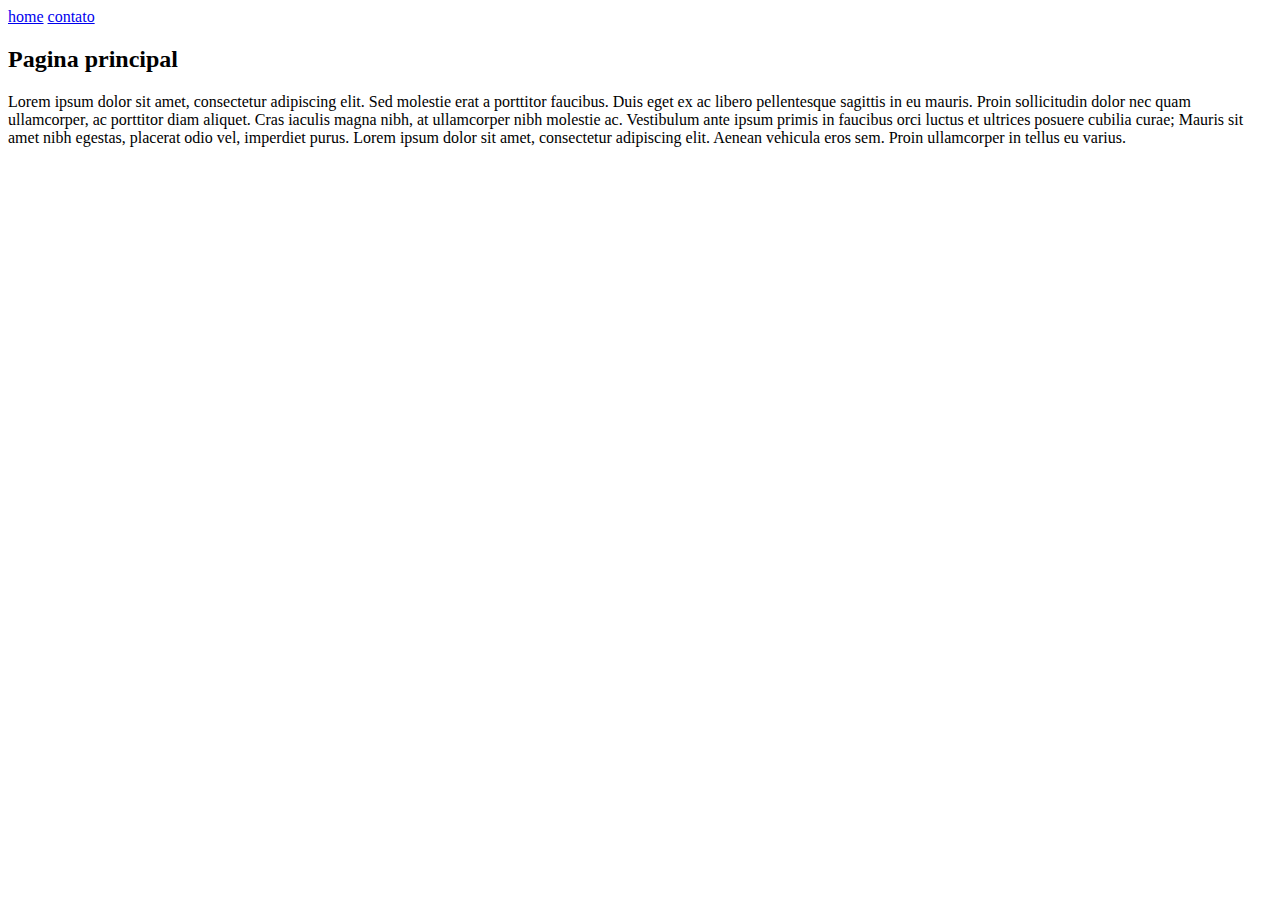
<file: Primeiro projeto/index.html>
<!DOCTYPE html>
<html lang="pt-br">
<head>
    <meta charset="UTF-8">
    <meta name="viewport" content="width=device-width, initial-scale=1.0">
    <title>pagina principal</title>
</head>
<body>
    <a href="#">home</a>
    <a href="contato.html">contato</a>
   <h2>Pagina principal</h2>
   <p>
    Lorem ipsum dolor sit amet, consectetur adipiscing elit. Sed molestie erat a porttitor faucibus. Duis eget ex ac libero pellentesque
     sagittis in eu mauris. Proin sollicitudin dolor nec quam ullamcorper, ac porttitor diam aliquet. Cras iaculis magna nibh, at ullamcorper nibh molestie ac. Vestibulum ante ipsum primis in faucibus orci luctus et ultrices posuere cubilia curae; 
     Mauris sit amet nibh egestas, placerat odio vel, imperdiet purus. Lorem ipsum dolor sit amet, consectetur adipiscing elit. Aenean vehicula eros sem. Proin ullamcorper in tellus eu varius.</p> 
</body>
</html>
</file>
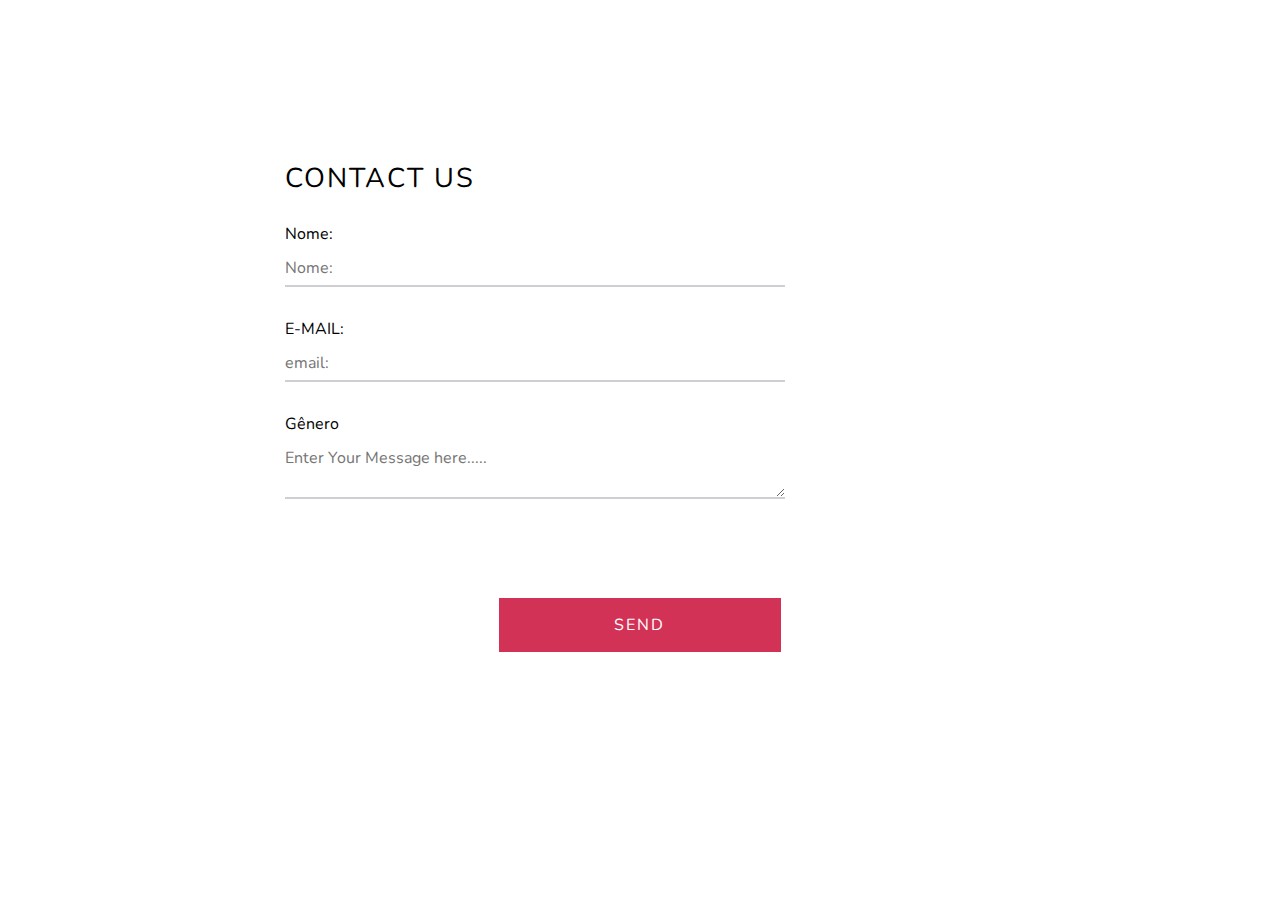
<file: bd com pw/web/index.html>
<!DOCTYPE html>
<html lang="pt-br">
<head>
<title>Coronavírus</title>
<meta name="viewport" content="width=device-width, initial-scale=1">
<meta http-equiv="Content-Type" content="text/html; charset=utf-8" />
<meta name="keywords" content="Modern Contact Form Responsive Widget,Login form widgets, Sign up Web forms , Login signup Responsive web form,Flat Pricing table,Flat Drop downs,Registration Forms,News letter Forms,Elements" />
<link href="css/style.css" rel="stylesheet" type="text/css" media="all">
<link href="//fonts.googleapis.com/css?family=Nunito:300,400,700" rel="stylesheet">
<body>
<div class="main-w3l">
	<h1>Form</h1>
	<div class="w3l-submain">
		
			<form action="#" method="post">
			<div class="contact-agile">
			    <h2>Contact Us</h2>
				<label>Nome:</label>
				<input type="text" Name="First Name" placeholder="Nome:" required="">
				<label>E-MAIL:</label>
				<input type="email" Name="Email" placeholder="email:" required="">
				<label>Gênero</label>
				<textarea name="Message" placeholder="Enter Your Message here....." required=""></textarea>
				</div>
				<div class="send-button w3layouts">
					<input type="submit" value="Send">
				</div>
			</form>
		
		

</body>
</html>
</file>
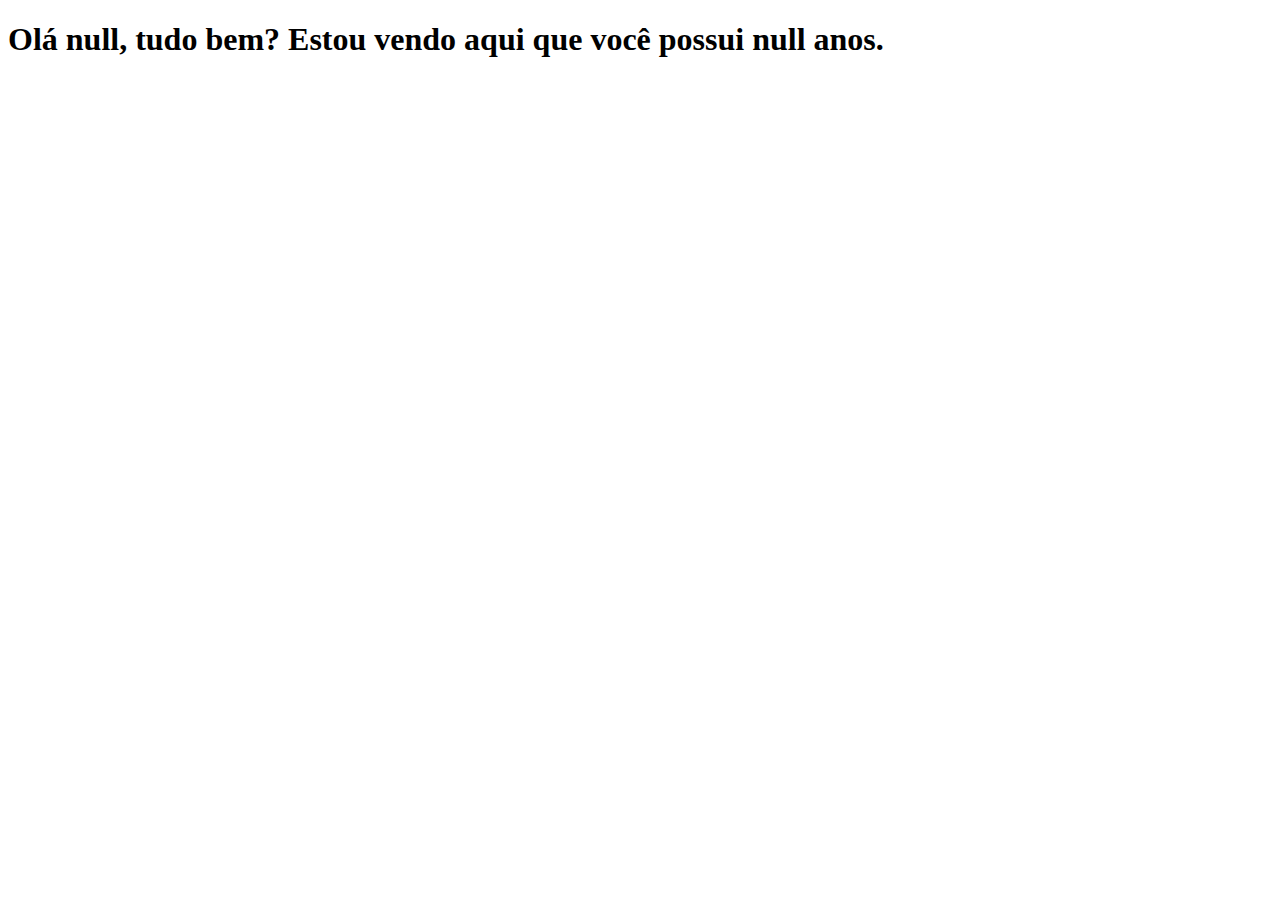
<file: concatenacao.html>
<!DOCTYPE html>
<html>
<head>
    <meta charset="utf-8">
    <title>JavaScript</title>
    <script>
        var nome = prompt('Digite o seu nome:');
        var idade = prompt('Digite a sua idade:');
        var idade2 = 50;
        

        document.write('<h1>Olá ' + nome +  ', tudo bem? Estou vendo aqui que você possui '+ idade + ' anos.</h1>');

    </script>
</head>
<body>
</body>
</html>
</file>
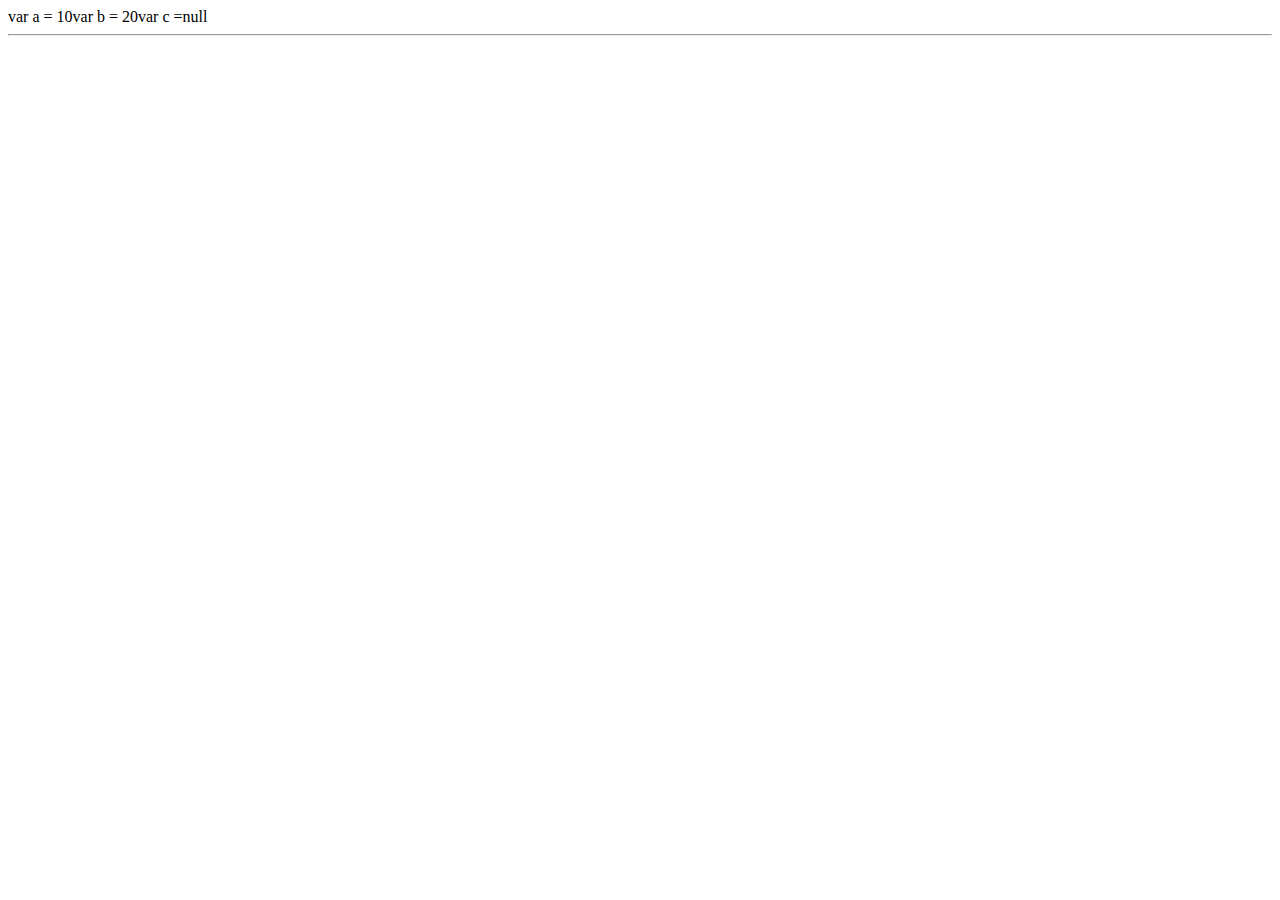
<file: desafio1.html>
<!DOCTYPE html>
<html lang="en">
<head>
    <meta charset="UTF-8">
    <meta name="viewport" content="width=device-width, initial-scale=1.0">
    <title>desafio1</title>
    <script>
        var a = 10;
        var b = 20;
        var c =null

        document.write('var  a = ' + a + 'var b = ' + b + 'var c =' + c);
        document.write('<hr>')
    </script>
</head>
<body>
    
</body>
</html>
</file>
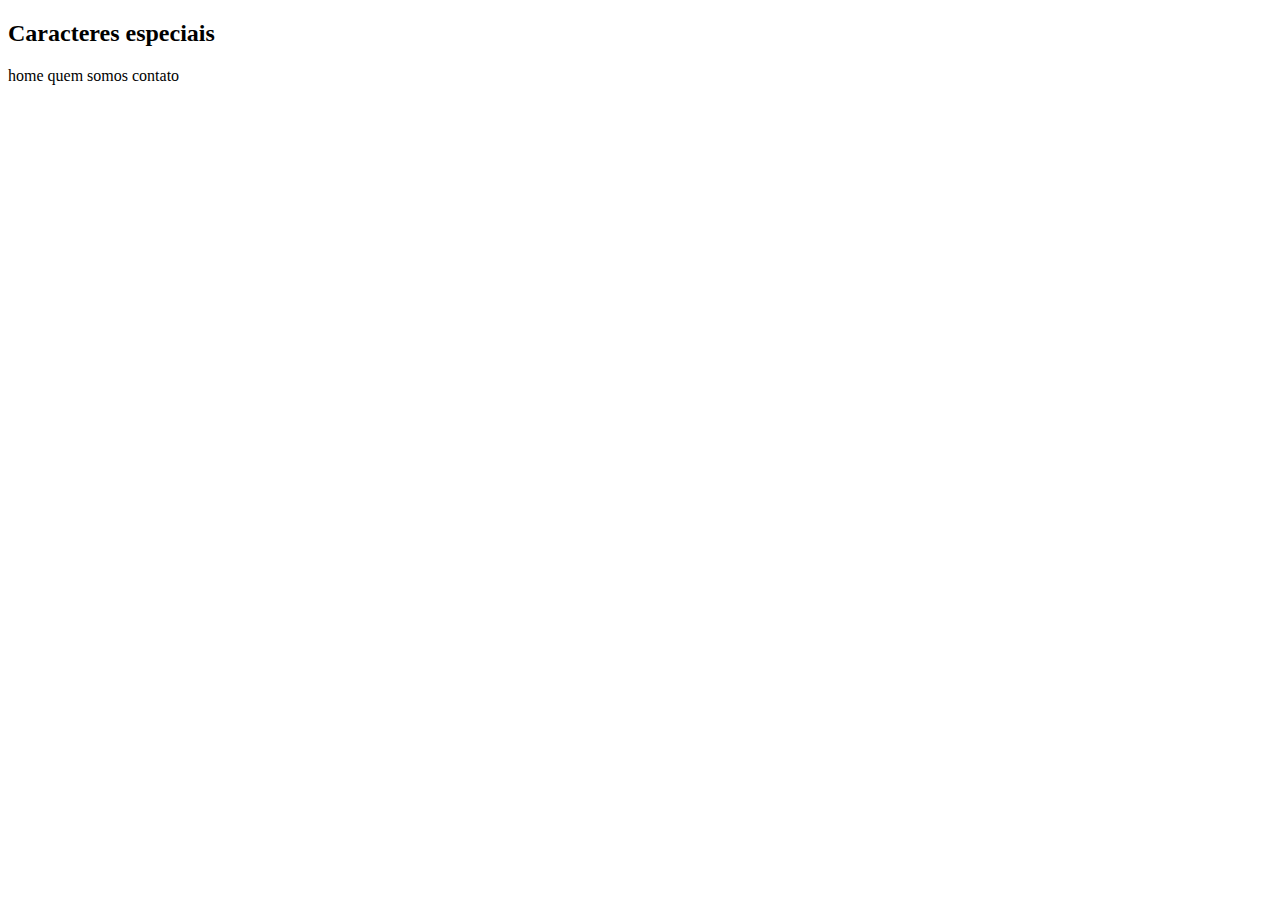
<file: Primeiro projeto/caracteres_especiais.html>
<!DOCTYPE html>
<html lang="en">
<head>
    <meta charset="UTF-8">
    <meta name="viewport" content="width=device-width, initial-scale=1.0">
    <title>Caracteres especiais</title>
</head>
<body>
    <h2>Caracteres especiais</h2>
    home quem somos contato
</body>
</html>
</file>
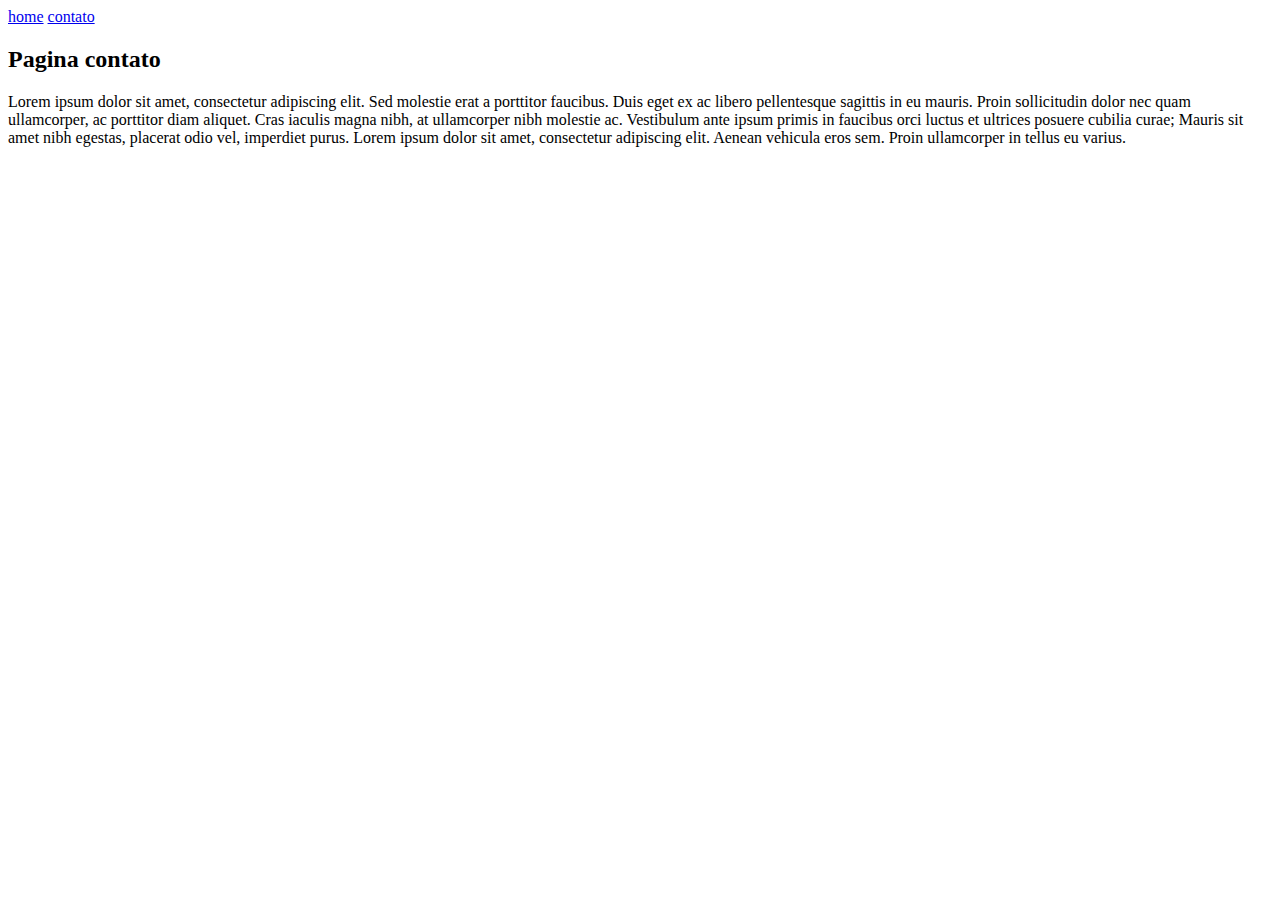
<file: Primeiro projeto/contato.html>
<!DOCTYPE html>
<html lang="pt-br">
<head>
    <meta charset="UTF-8">
    <meta name="viewport" content="width=device-width, initial-scale=1.0">
    <title>pagina de contato</title>
</head>
<body>
    <a href="index.html">home</a>
    <a href="#">contato</a>
   <h2>Pagina contato</h2>
   <p>
    Lorem ipsum dolor sit amet, consectetur adipiscing elit. Sed molestie erat a porttitor faucibus. Duis eget ex ac libero pellentesque
     sagittis in eu mauris. Proin sollicitudin dolor nec quam ullamcorper, ac porttitor diam aliquet. Cras iaculis magna nibh, at ullamcorper nibh molestie ac. Vestibulum ante ipsum primis in faucibus orci luctus et ultrices posuere cubilia curae; 
     Mauris sit amet nibh egestas, placerat odio vel, imperdiet purus. Lorem ipsum dolor sit amet, consectetur adipiscing elit. Aenean vehicula eros sem. Proin ullamcorper in tellus eu varius.</p> 
</body>
</html>
</file>
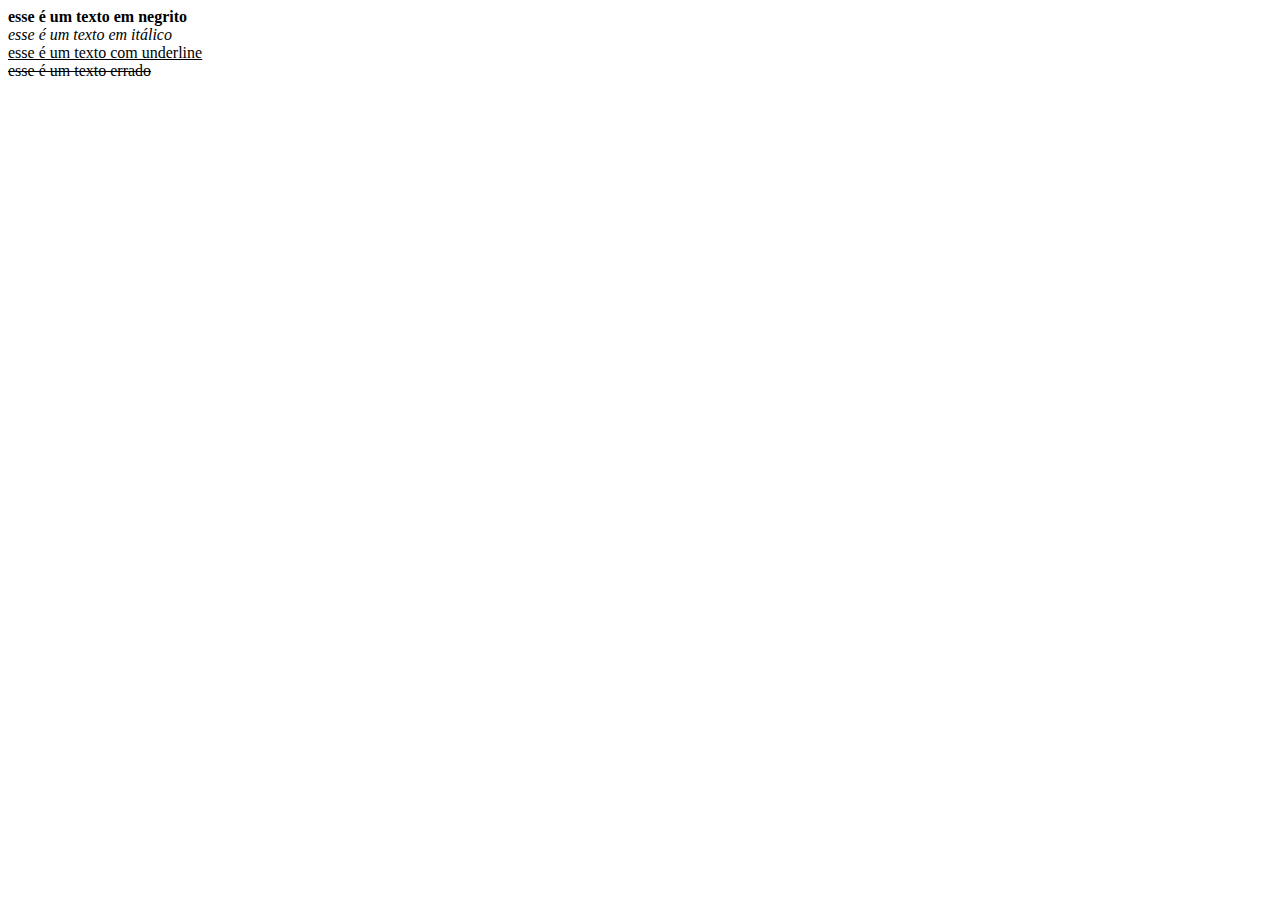
<file: Primeiro projeto/formatação de textos.html>
<!DOCTYPE html>
<html lang="pt-br">
<head>
    <meta charset="UTF-8">
    <meta name="viewport" content="width=device-width, initial-scale=1.0">
    <title>Meu site</title>
    </head>
    <body>
        <strong>esse é um texto em negrito</strong><br>
        <i>esse é um texto em itálico</i><br>
        <u>esse é um texto com underline</u><br>
        <strike>esse é um texto errado</strike>
</body>
</html>
</file>
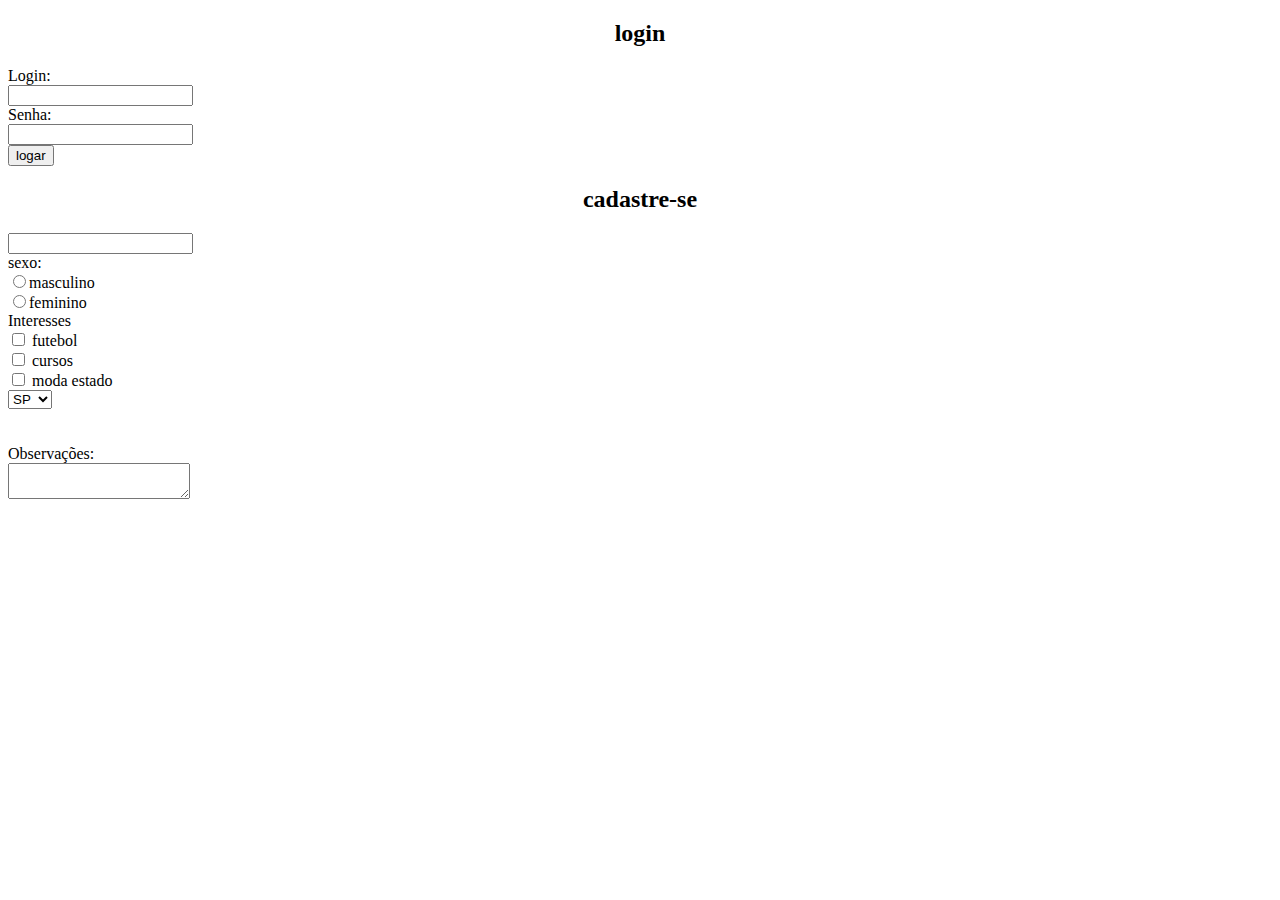
<file: Primeiro projeto/formularios.html>
<!DOCTYPE html>
<html lang="pt-br">
<head>
    <meta charset="UTF-8">
    <meta name="viewport" content="width=device-width, initial-scale=1.0">
    <title>formularios</title>
</head>
<body>
 <h2 style="text-align: center;">login</h2>
 <form action="">
    Login:<br>
    <input type="text" name="login"><br>
    Senha:<br>
    <input type="password" name="Senha">
<br>
    <input type="button" value = "logar">
 </form>
 <form action="">
 <h2 style="text-align: center;">cadastre-se</h2>
 <input type="text" name="login"><br>
 sexo: <br>
 <input type="radio" name="sexo" value="M">masculino <br>
 <input type="radio" name="sexo" value="F">feminino <br>
 Interesses <br>
 <input type="checkbox" name="Interesses"> futebol
 <br>
 <input type="checkbox" name="Interesses"> cursos
 <br>
 <input type="checkbox" name="moda"> moda

 estado <br>
 <select name="estado">
    <option value="sp">SP</option>
    <option value="rs">RS</option>
    <option value="rj">RJ</option>
    <option value="mg">MG</option>
 </select>
 <br><br><br>
    Observações: <br>
    <textarea name="" id=""></textarea>

 </select>


</body>
</html>
</file>
<file: bd com pw/web/css/style.css>
/*--
Author: W3layouts
Author URL: http://w3layouts.com
License: Creative Commons Attribution 3.0 Unported
License URL: http://creativecommons.org/licenses/by/3.0/
--*/
/* reset */
html,body,div,span,applet,object,iframe,h1,h2,h3,h4,h5,h6,p,blockquote,pre,a,abbr,acronym,address,big,cite,code,del,dfn,em,img,ins,kbd,q,s,samp,small,strike,strong,sub,sup,tt,var,b,u,i,dl,dt,dd,ol,nav ul,nav li,fieldset,form,label,legend,table,caption,tbody,tfoot,thead,tr,th,td,article,aside,canvas,details,embed,figure,figcaption,footer,header,hgroup,menu,nav,output,ruby,section,summary,time,mark,audio,video{margin:0;padding:0;border:0;font-size:100%;font:inherit;vertical-align:baseline;}
article, aside, details, figcaption, figure,footer, header, hgroup, menu, nav, section {display: block;}
ol,ul{list-style:none;margin:0px;padding:0px;}
blockquote,q{quotes:none;}
blockquote:before,blockquote:after,q:before,q:after{content:'';content:none;}
table{border-collapse:collapse;border-spacing:0;}
/* start editing from here */
a{text-decoration:none;}
.txt-rt{text-align:right;}/* text align right */
.txt-lt{text-align:left;}/* text align left */
.txt-center{text-align:center;}/* text align center */
.float-rt{float:right;}/* float right */
.float-lt{float:left;}/* float left */
.clear{clear:both;}/* clear float */
.pos-relative{position:relative;}/* Position Relative */
.pos-absolute{position:absolute;}/* Position Absolute */
.vertical-base{	vertical-align:baseline;}/* vertical align baseline */
.vertical-top{	vertical-align:top;}/* vertical align top */
nav.vertical ul li{	display:block;}/* vertical menu */
nav.horizontal ul li{	display: inline-block;}/* horizontal menu */
img{max-width:100%;}
/*end reset*/

body p,h1,h2,h3,h4,h5,h6,a{
	font-family: 'Nunito', sans-serif;
}

/*--main--*/
.main-w3l h1 {
    font-size: 2.6em;
    text-transform: uppercase;
    letter-spacing: 4px;
	font-family: 'Nunito', sans-serif;
    font-weight: bold;
    margin-top: 1.5em;
	color:#fff;
}
.contact-agile {
    text-align: left;
    float: left;
    width: 66%;
    background: #fff;
    padding: 1em 14em 2em 3em;
    position: relative;
	margin-bottom: 2em;
}
.w3l-submain {
    width: 50%;
    margin: 0 auto;
	margin-top: 2.5em;
}
.w3l-submain h2{
	font-size: 2em;
    text-transform: uppercase;
    letter-spacing: 2px;
    margin: 10px 0px 26px;
    text-align: left;
}
.contact-agile label {
    color: #000;
    font-size: 1em;
	font-family: 'Nunito', sans-serif;
}
.contact-agile label {
    color: #000;
    font-size: 1em;
	width: 100%;
    display: inline-block;
}
.contact-agile input[type="text"], .contact-agile input[type="email"], .contact-agile textarea {
    outline: none;
    font-size: 1em;
    color: #969696;
    padding: 10px 0px 6px 0px;
    width: 94%;
    border: none;
    font-family: 'Nunito', sans-serif;
    border-bottom: 2px solid #cecfd3;
    -webkit-appearance: none;
    margin: 2px 0px 31px;
	background: #fff;
}
.con-mapw3 {
    width: 22.3%;
    position: absolute;
    background: #D33257;
    padding: 1em;
    right: 14%;
    top: 39%;
}
.con-mapw3 iframe {
    width: 372px;
    height: 237px;
}
.con-mapw3  img{
	position:absolute;
	top: 35%;
    left: 45%;
}
input[type="submit"] {
    padding: 1em 0em;
    color: #fff;
    font-size: 1em;
    border: none;
    outline: none;
    font-family: 'Nunito', sans-serif;
    text-transform: uppercase;
    letter-spacing: 2px;
    margin-top: 1em;
    background:#D33257;
    cursor: pointer;
    transition: 0.5s all;
    -webkit-transition: 0.5s all;
    -o-transition: 0.5s all;
    -moz-transition: 0.5s all;
    -ms-transition: 0.5s all;
    margin: 0 auto;
    display: block;
    width: 35%;
}
input[type="submit"]:hover{
	background:rgba(187, 24, 62, 0.98);
	transition: 0.5s all;
    -webkit-transition: 0.5s all;
    -o-transition: 0.5s all;
    -moz-transition: 0.5s all;
    -ms-transition: 0.5s all;
}
/*--//main--*/

/*--footer--*/
.footer-w3l p {
    margin: 3em 0em;
    color: #fff;
    font-size:1em;
	font-family: 'Nunito', sans-serif;
    font-weight: 300;
    letter-spacing: 2px;
}
.footer-w3l a {
    color:#D33257;
}
.footer-w3l a:hover {
    color:#fff;
    text-decoration: underline;
}
/*--//footer--*/

/*--responsive--*/
@media(max-width:1600px){
	.main-w3l h1 {
    font-size: 2.6em;
    text-transform: uppercase;
    letter-spacing: 4px;
	font-family: 'Nunito', sans-serif;
    font-weight: bold;
    margin-top: 1.5em;
	color:#fff;
}
.contact-agile {
    text-align: left;
    float: left;
    width: 66%;
    background: #fff;
    padding: 1em 14em 2em 3em;
    position: relative;
	margin-bottom: 2em;
}
.w3l-submain {
    width: 50%;
    margin: 0 auto;
	margin-top: 2.5em;
}
.w3l-submain h2{
	font-size: 2em;
    text-transform: uppercase;
    letter-spacing: 2px;
    margin: 10px 0px 26px;
    text-align: left;
}
.contact-agile label {
    color: #000;
    font-size: 1em;
	font-family: 'Nunito', sans-serif;
}
.contact-agile label {
    color: #000;
    font-size: 1em;
	width: 100%;
    display: inline-block;
}
.contact-agile input[type="text"], .contact-agile input[type="email"], .contact-agile textarea {
    outline: none;
    font-size: 1em;
    color: #969696;
    padding: 10px 0px 6px 0px;
    width: 94%;
    border: none;
    font-family: 'Nunito', sans-serif;
    border-bottom: 2px solid #cecfd3;
    -webkit-appearance: none;
    margin: 2px 0px 31px;
	background: #fff;
}
.con-mapw3 {
    width: 23.3%;
    position: absolute;
    background:#D33257;
    padding: 1em;
    right: 12%;
    top: 29%;
}
.con-mapw3 iframe {
    width: 372px;
    height: 237px;
}
.con-mapw3  img{
	position:absolute;
	top: 35%;
    left: 44%;
}
input[type="submit"] {
    padding: 1em 0em;
    color: #fff;
    font-size: 1em;
    border: none;
    outline: none;
    font-family: 'Nunito', sans-serif;
    text-transform: uppercase;
    letter-spacing: 2px;
    margin-top: 1em;
    background:#D33257;
    cursor: pointer;
    transition: 0.5s all;
    -webkit-transition: 0.5s all;
    -o-transition: 0.5s all;
    -moz-transition: 0.5s all;
    -ms-transition: 0.5s all;
    margin: 0 auto;
    display: block;
    width: 35%;
}
input[type="submit"]:hover{
	background:rgba(187, 24, 62, 0.98);
	transition: 0.5s all;
    -webkit-transition: 0.5s all;
    -o-transition: 0.5s all;
    -moz-transition: 0.5s all;
    -ms-transition: 0.5s all;
}
}
@media(max-width:1440px){
.w3l-submain {
    width: 59%;
}
.con-mapw3 iframe {
    width: 364px;
    height: 217px;
}
.con-mapw3 {
    padding: 1em 3em 1em 1em;
    right: 7%;
    top: 38%;
}
.main-w3l h1 {
    margin-top: 1.2em;
}
.w3l-submain {
    margin-top: 2.2em;
}
.footer-w3l p {
    margin: 2.9em 0em;
}
.con-mapw3 img {
    top: 32%;
    left: 44%;
}
}
@media(max-width:1366px){
.contact-agile input[type="text"], .contact-agile input[type="email"], .contact-agile textarea {
    width: 92%;
}
.con-mapw3 {
    padding: 1em 4em 1em 1em;
    right: 6%;
}
}
@media(max-width:1280px){
.main-w3l h1 {
    font-size: 2.4em;	
}
.w3l-submain h2 {
    font-size: 1.7em;
}
.w3l-submain {
    width: 62%;
}
.con-mapw3 iframe {
    width: 330px;
    height: 204px;
}
.con-mapw3 {
    padding: 1em 3em 1em 1em;
    right: 5%;
}
.contact-agile input[type="text"], .contact-agile input[type="email"], .contact-agile textarea {
    width: 94%;
}
.w3l-submain {
    width: 63%;
}
.con-mapw3 img {
    top: 32%;
    left: 44%;
}
}
@media(max-width:1080px){
	
}
@media(max-width:1024px){
.main-w3l h1 {
    margin-top: 1.1em;
	font-size: 2.35em;
}
.w3l-submain h2 {
    font-size: 1.65em;
}
.w3l-submain {
    width: 72%;
}
.contact-agile input[type="text"], .contact-agile input[type="email"], .contact-agile textarea {
    margin: 2px 0px 24px;
}
.con-mapw3 iframe {
    width: 285px;
    height: 177px;
}
.con-mapw3 {
    padding: 1em 4em 1em 1em;
    right: 4%;
    top: 32%;
}
.contact-agile {
    width: 61%;
}
.w3l-submain {
    margin-top: 1.8em;
}
.footer-w3l p {
    margin: 2.5em 0em;
}
.con-mapw3 img {
    top: 30%;
	left: 43%;
}
}
@media(max-width:991px){
.main-w3l h1 {
    margin-top: 1em;
    font-size: 2.25em;
}	
.contact-agile {
    width: 58%;
}
.con-mapw3 iframe {
    width: 279px;
    height: 178px;
}
.con-mapw3 {
    padding: 0.9em 4em 0.9em 0.9em;
    right: 4%;
    top: 35%;
}
input[type="submit"] {
	padding:0.9em 0em;
    width: 32%;
}
.footer-w3l p {
    font-size: 0.95em;
}
.con-mapw3 img {
    top: 29%;
    left: 42%;
}
}
@media(max-width:800px){
.main-w3l h1 {
    font-size: 2.1em;
	letter-spacing: 3px;
}
.w3l-submain h2 {
    font-size: 1.55em;
    letter-spacing: 1px;
}
.w3l-submain {
    margin-top: 1.7em;
}
.w3l-submain h2 {
    margin: 5px 0px 18px;
}
.contact-agile label {
    font-size: 0.95em;
}
.w3l-submain {
    width: 80%;
}
.con-mapw3 iframe {
    width: 251px;
    height: 171px;
}
.con-mapw3 {
    padding: 0.9em 5em 0.9em 0.9em;
    right: 3%;
    top: 32.50%;
}
.contact-agile input[type="text"], .contact-agile input[type="email"], .contact-agile textarea {
    margin: 2px 0px 21px;
	padding: 9px 0px 5px 0px;
	width: 87%;
}
input[type="submit"] {
    padding: 0.8em 0em;
    width: 31%;
}
.footer-w3l p {
    margin: 2.2em 0em;
}
.con-mapw3 {
    top: 31.2%;
}
.contact-agile {
    margin-bottom: 1.9em;
}
.con-mapw3 img {
    left: 41%;
}
}
@media(max-width:768px){
.main-w3l h1 {
    margin-top: 2.5em;	
}
.w3l-submain {
    margin-top: 3.5em;
	width: 85%;
}
.contact-agile {
    margin-bottom: 3em;
    width: 56%;
}
.w3l-submain h2 {
    margin: 15px 0px 31px;
}
.contact-agile input[type="text"], .contact-agile input[type="email"], .contact-agile textarea {
    margin: 2px 0px 30px;
    padding: 11px 0px 7px 0px;
}
.con-mapw3 iframe {
    width: 246px;
    height: 189px;
}
.con-mapw3 {
    top: 30.85%;
}
input[type="submit"] {
    padding: 0.9em 0em;
    width: 37%;
}
.con-mapw3 img {
    top: 31%;
}
.footer-w3l p {
    margin: 5em 0em 7.8em;
}
}
@media(max-width:736px){
.main-w3l h1 {
    margin-top: 1.12em;
    font-size: 2em;
}
.w3l-submain {
    margin-top: 1.5em;
    width: 89%;
}
.w3l-submain h2 {
    margin: 6px 0px 20px;
    font-size: 1.5em;
}
.contact-agile input[type="text"], .contact-agile input[type="email"], .contact-agile textarea {
    margin: 2px 0px 21px;
    padding: 9px 0px 6px 0px;
}
.contact-agile {
    margin-bottom: 1.8em;
    width: 55%;
}
.con-mapw3 iframe {
    width: 240px;
    height: 165px;
}
.con-mapw3 {
    top: 52.8%;
    padding: 0.8em 5.3em 0.8em 0.8em;
}
input[type="submit"] {
    padding: 0.85em 0em;
    width: 34%;
}
.footer-w3l p {
    margin: 2.5em 0em;
	letter-spacing: 1px;
}	
.con-mapw3 img {
    top: 28%;
}
}
@media(max-width:667px){
.main-w3l h1 {
    margin-top: 1em;
    font-size: 1.9em;
}
.w3l-submain h2 {
    margin: 5px 0px 19px;
    font-size: 1.4em;
}
.contact-agile {
    width: 52%;
    padding: 1em 13em 2em 3em;
}	
.con-mapw3 iframe {
    width: 239px;
    height: 159px;
}
.con-mapw3 {
    top: 58%;
    width: 25.3%;
}
input[type="submit"] {
    padding: 0.8em 0em;
    width: 35%;
}
.footer-w3l p {
    margin: 2em 0em;
    letter-spacing: 1px;
}
.con-mapw3 img {
    top: 27%;
}
}
@media (max-width: 640px){
.con-mapw3 iframe {
    width: 221px;
    height: 154px;
}
.contact-agile {
    width: 46%;
    padding: 1em 14.5em 2em 3em;
}
.con-mapw3 {
    top: 30.5%;
    width: 23.8%;
}
.contact-agile input[type="text"], .contact-agile input[type="email"], .contact-agile textarea {
    width: 96%;
}
.con-mapw3 img {
    top: 26%;
    left: 40%;
}
}
@media (max-width: 600px){
.main-w3l h1 {
    margin-top: 1em;
    font-size: 1.8em;
    letter-spacing: 2px;
}
.w3l-submain {
    margin-top: 1.4em;
    width: 89%;
}
.w3l-submain h2 {
    margin: 3px 0px 15px;
    font-size: 1.3em;
    letter-spacing: 0px;
}
.con-mapw3 iframe {
    width: 210px;
    height: 144px;
}
.contact-agile input[type="text"], .contact-agile input[type="email"], .contact-agile textarea {
    font-size: 0.9em;	
}
.con-mapw3 {
    top: 49.2%;
    padding: 0.55em 4.85em 0.55em 0.55em;
}
.contact-agile input[type="text"], .contact-agile input[type="email"], .contact-agile textarea {
    width: 100%;
}
.footer-w3l p {
    margin: 1em auto;
    letter-spacing: 1px;
    width: 97%;
    line-height: 2;
}
.contact-agile {
    width: 47%;
    padding: 1em 14.5em 2em 2em;
}
}
@media (max-width: 568px){
.main-w3l h1 {
    font-size: 1.7em;	
}
.contact-agile {
    padding: 1em 14.5em 2em 2em;
}
.w3l-submain h2 {
    font-size: 1.25em;
}
.con-mapw3 iframe {
    width: 201px;
    height: 150px;
}
.contact-agile {
    margin-bottom: 1.3em;
}
.con-mapw3 {
    padding: 0.55em 4.85em 0.55em 0.55em;
	right:2%;
}
.con-mapw3 {
    top: 67.2%;
}
}
@media (max-width: 480px){
.main-w3l h1 {
    font-size: 1.6em;
    letter-spacing: 1px;
}
.w3l-submain h2 {
    font-size: 1.23em;
}
.w3l-submain {
    width: 90%;
}
.contact-agile {
    width: 38%;
}
.con-mapw3 {
    top: 65%;
    padding: 0.7em 10.4em 0.6em 0.7em;
    right: 20%;
}
.w3l-submain {
    margin-top: 1.2em;
    width: 89%;
}
.contact-agile {
    margin-bottom: 9em;
	padding: 1em 3.5em 2em 2em;
	width: 79%;
}
.contact-agile input[type="text"], .contact-agile input[type="email"], .contact-agile textarea {
    width: 100%;
}
.con-mapw3 iframe {
    width: 265px;
    height: 138px;
}
.con-mapw3 img {
    left: 41%;
    top: 25%;
}
}
@media (max-width: 414px){
.main-w3l h1 {
    font-size: 1.5em;
    letter-spacing: 1px;
    margin-top: 1.5em;
}
.w3l-submain {
    margin-top: 1.5em;
    width: 91%;
}
.w3l-submain h2 {
    font-size: 1.2em;
}
.contact-agile label {
    font-size: 0.9em;
}	
.contact-agile input[type="text"], .contact-agile input[type="email"], .contact-agile textarea {
    font-size: 0.85em;
}
.contact-agile {
    margin-bottom: 8.5em;
    padding: 1em 2em 2em 2em;
    width: 82.2%;
}
.con-mapw3 iframe {
    width: 251px;
    height: 138px;
}
.con-mapw3 {
    top: 58.5%;
    padding: 0.55em 10.4em 0.55em 0.55em;
    right: 15.5%;
}
input[type="submit"] {
    padding: 0.7em 0em;
    width: 41%;
    letter-spacing: 1px;
    font-size: 0.9em;
}
.footer-w3l p {
    letter-spacing: 0px;
    width: 85%;
    line-height: 1.9;
}
.con-mapw3 img {
    left: 40%;
    top: 24%;
}
}
@media (max-width: 384px){
.main-w3l h1 {
    font-size: 1.4em;
    letter-spacing: 0px;
    margin-top: 1.2em;
}
.w3l-submain h2 {
    font-size: 1.1em;
}
.w3l-submain {
    margin-top: 1.1em;
}	
.contact-agile {
    margin-bottom: 8.5em;
    padding: 1em 1.5em 2em 1.5em;
    width: 85.5%;
}
.con-mapw3 iframe {
    width: 245px;
    height: 136px;
}
.con-mapw3 {
    top: 62.5%;
    padding: 0.55em 10.4em 0.55em 0.55em;
    right: 14.5%;
}
.footer-w3l p {
    margin: 1.3em auto;
}
.con-mapw3 img {
    left: 41%;
    top: 23%;
}
}
@media (max-width: 375px){
	
}
@media (max-width: 320px){
.main-w3l h1 {
    font-size: 1.3em;
    margin-top: 1.1em;
}	
.w3l-submain h2 {
    font-size: 1.05em;
}
.contact-agile label {
    font-size: 0.85em;
}
.contact-agile input[type="text"], .contact-agile input[type="email"], .contact-agile textarea {
    font-size: 0.8em;
	margin: 2px 0px 16px;
    padding: 8px 0px 6px 0px;
}
.contact-agile {
    margin-bottom: 7.7em;
    width: 82.5%;
}
.con-mapw3 iframe {
    width: 203px;
    height: 127px;
}
.con-mapw3 {
    top: 69.5%;
    padding: 0.5em 8.6em 0.25em 0.4em;
    right: 14.5%;
}
input[type="submit"] {
    padding: 0.7em 0em;
    width: 50%;
    letter-spacing: 0px;
    font-size: 0.85em;
}
.footer-w3l p {
    width: 87%;
    font-size: 0.9em;
}
.con-mapw3 img {
    left: 35%;
    top: 24%;
}
}
/*--//responsive--*/
</file>
